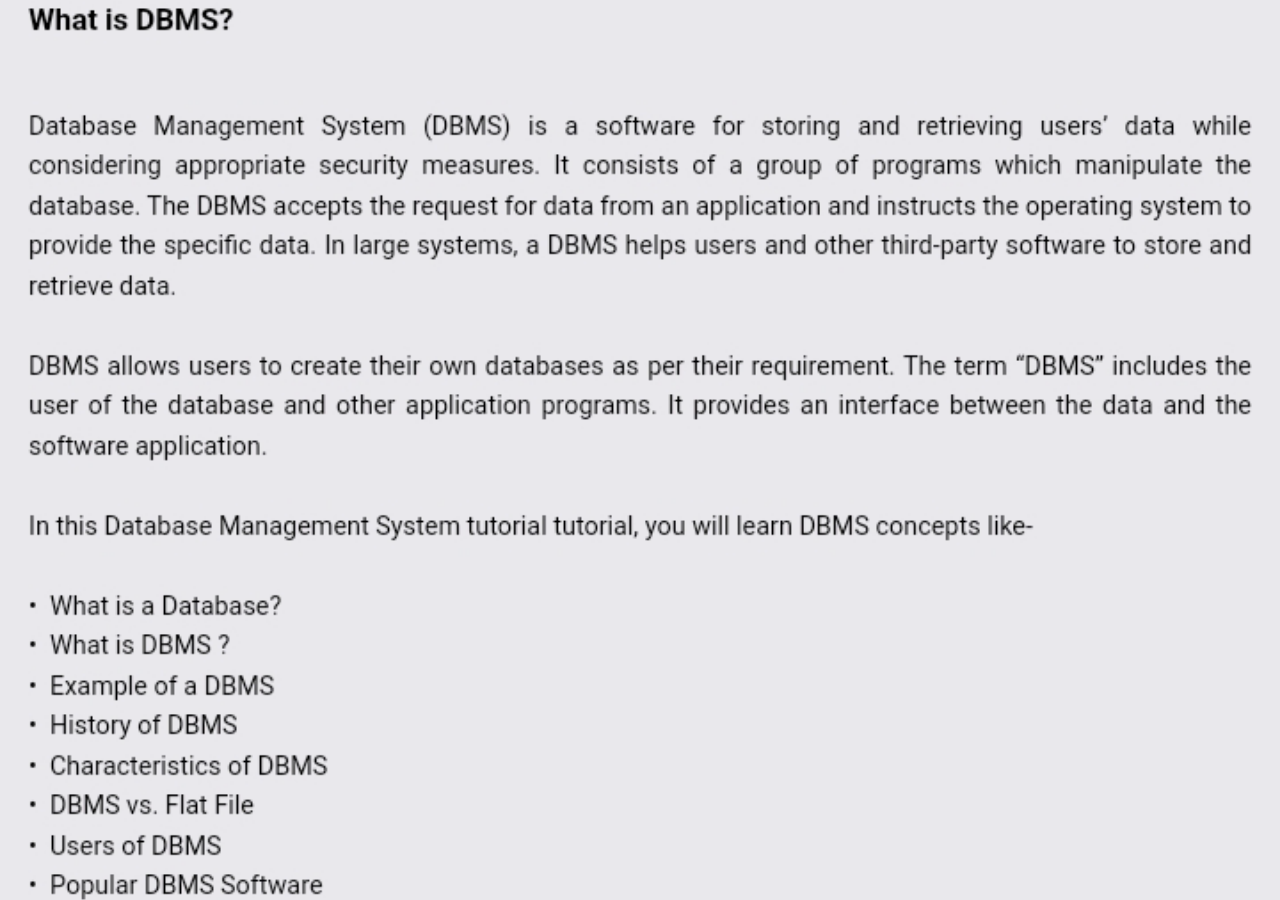
<file: image (1).html>
<!DOCTYPE html>
<html>
<head>
  <title>Play It Yourself</title>
  <style type="text/css">
    * {
      box-sizing: border-box;
    }
    html, body {
      margin-top:5px;
      padding: 0;
      width:98%;
      max-width: 100%;
      margin-left: auto;
      margin-right: auto;
      display: block;
    }
    button {
      font-family: sans-serif;
      border-radius: 100px 30px;
      padding: 15px 30px;
      font-size: 120%;
      
      margin: 10px;
      -webkit-transition-duration: 1s; /* for Safari */
      transition-duration: 1s;
       margin-left: auto;
       margin-right: auto;
       display: block;
       z-index: 5;
    }
    #button1 {
      background-color: rgba(1, 200, 20, 0.5);
      color: white;
      box-shadow: 0px 5px 10px 0px rgba(108, 18, 219, 0.8);
      z-index: 2;
      font-size: 120%;
    }
  
    #button1:hover {
      background-color: #f8bbf9;
      color: rgb(23, 152, 89);
      box-shadow: 10px 1px 2px 3px rgba(0,100,180,0.5);
      cursor: pointer;
    }
  
    .image-container {
      margin: 0 auto; /* center the image containers */
      width: 25%;
      height: 25%;
      box-shadow: 0 15px 30px rgba(0,0,0,0.30), 0 11px 8px rgba(0,0,0,0.22); /* material box shadow */
      margin-bottom: 20px;
      transition-duration: 1s;
      max-height: 25%;
    }
    .image-container:hover {
      width: 10%;
      box-shadow: 0 18px 36px rgba(0,0,0,0.30), 0 14px 11px rgba(0,0,0,0.22);
    }
    /* make the images responsive */
    img {
      width: 100%;
      height: auto;
    }
    .image-description {
      padding: 0 15px 15px 15px;
      text-align: center;
      font-size: 130%;
      font-weight: bold; 
    }
    
    /* lightbox stylesheet */
    .lightbox {
      display: table; /* helps us center the lightbox-content */
      transition-duration: 1s; /* duration of the fade in effect */
    
      /* make the lightbox occupy the entire page */
      position: fixed;
      top: -100%; /* hide the lightbox above the top edge */
      left: 0;
      width: 100%;
      height: 90%;
      background: rgba(0, 0, 0, 0.7); /* black with 0.7 opacity */
    }
    .lightbox:target {
      top: 0; /* make the lightbox cover the entire page */
    }
    .lightbox-content {
      display: table-cell;
      vertical-align: middle; /* vertically center */
      text-align: center; /* horizontally center */
    }
    .close {
      /* position the CLOSE button to the top-right corner */
      position: absolute;
      top: 10px;
      right: 20px;
    
      /* style the close button */
      font-size: 250%;
      font-weight: bolder;
      text-decoration: none;
      color: white;
    }
    
    /* make the image responsive */
    .lightbox img {
      max-width: 100%;
      height: auto;
    }
  </style>
</head>
<body>
  <p style="font-size: 110%; font-weight: bold">
  Alright, so let's take for instance you're given the the below web page to design or you want to design a web page like the below but in our case here we're only going to make use of only the tags we talked about previously except the <b style="color: lawngreen">&lt;pre&gt;</b>...<b style="color: lawngreen">&lt;/pre&gt;</b>, that means we're not going to make use of any CSS in our codes.</p>
   <div class="gallery">
  
     <div class="image-container" id="container4">
      <a href="#image4"><img src="egimg.jpg"></a>
    </div>
      <p class="image-description"> Click On or Hover Over  The Image Above To Have A Full View Of The Image</p>
  
  </div>
  
  
  <div class="lightbox" id="image4">
    <a href="#container4" class="close">CLOSE</a>
    <div class="lightbox-content">
      <img src="egimg.jpg" >
    </div>
  </div>
  <div>
    <p style="font-size: 110%; font-weight: bold">Alright so now let's design the above image's contents on a Web page using the following elements
    <b style="color: lawngreen">&lt;p&gt;</b>...<b style="color: lawngreen">&lt;/p&gt;</b>
    <b style="color: lawngreen">&lt;br&gt;</b>
    <b style="color: lawngreen">&lt;hr&gt;</b> and the headings tags.
    </p>
    <p style="text-align: center; font-size: 120%; color: limegreen">Click the Button below <br> to take you to the Work space</p>
<a href="Workspace.html">
<button id="button1"> Button </button>
</a>
  </div>
</body>
</html>
</file>
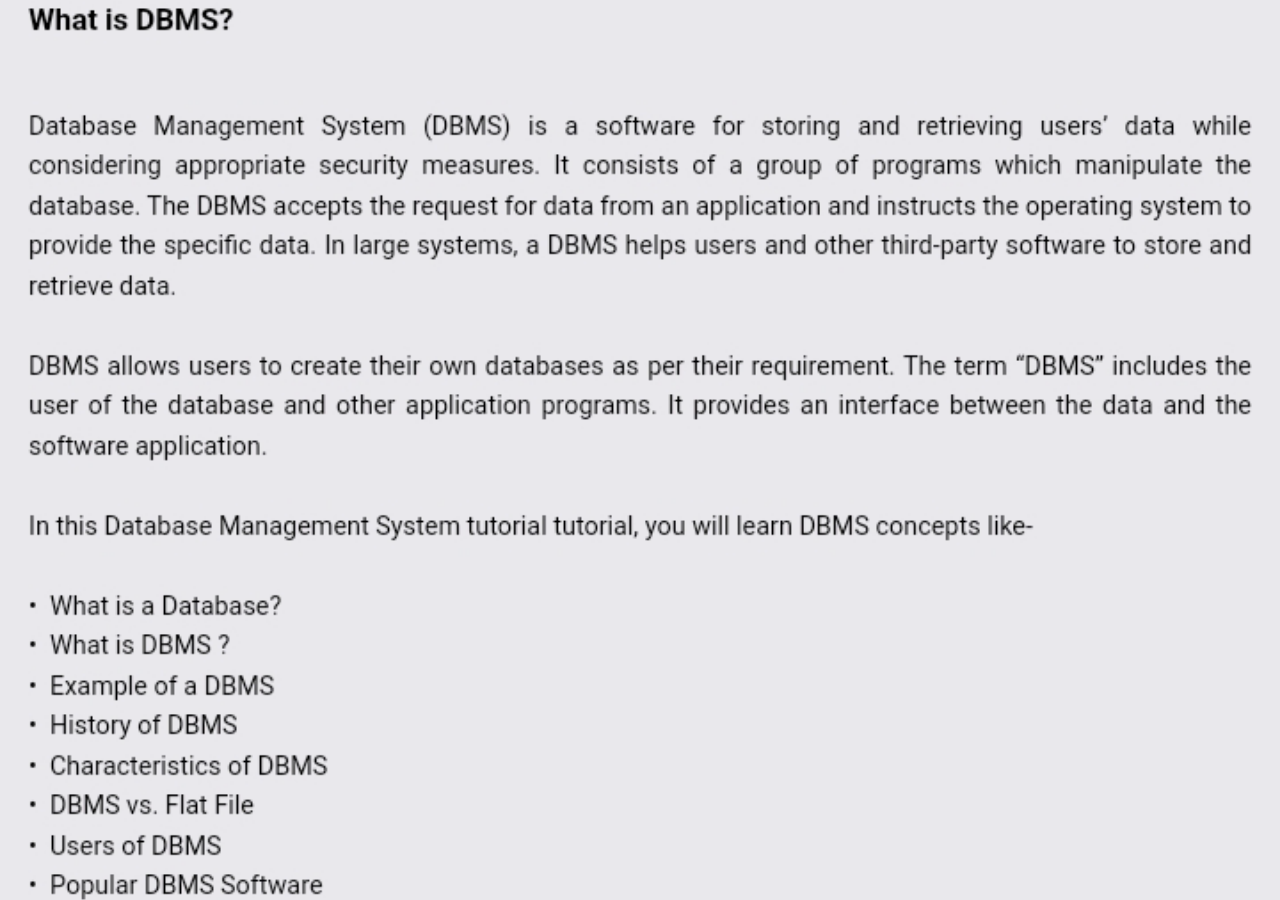
<file: image.html>
<!DOCTYPE html>
<html>
<head>
  <title>Play It Yourself</title>
  <style type="text/css">
    * {
      box-sizing: border-box;
    }
    html, body {
      margin-top:5px;
      padding: 0;
      width:98%;
      max-width: 100%;
      margin-left: auto;
      margin-right: auto;
      display: block;
    }
    button {
      font-family: sans-serif;
      border-radius: 100px 30px;
      padding: 15px 30px;
      font-size: 120%;
      
      margin: 10px;
      -webkit-transition-duration: 1s; /* for Safari */
      transition-duration: 1s;
       margin-left: auto;
       margin-right: auto;
       display: block;
       z-index: 5;
    }
    #button1 {
      background-color: rgba(1, 200, 20, 0.5);
      color: white;
      box-shadow: 0px 5px 10px 0px rgba(108, 18, 219, 0.8);
      z-index: 2;
      font-size: 120%;
    }
  
    #button1:hover {
      background-color: #f8bbf9;
      color: rgb(23, 152, 89);
      box-shadow: 10px 1px 2px 3px rgba(0,100,180,0.5);
      cursor: pointer;
    }
  
    .image-container {
      margin: 0 auto; /* center the image containers */
      width: 25%;
      height: 25%;
      box-shadow: 0 15px 30px rgba(0,0,0,0.30), 0 11px 8px rgba(0,0,0,0.22); /* material box shadow */
      margin-bottom: 20px;
      transition-duration: 1s;
      max-height: 25%;
    }
    .image-container:hover {
      width: 10%;
      box-shadow: 0 18px 36px rgba(0,0,0,0.30), 0 14px 11px rgba(0,0,0,0.22);
    }
    /* make the images responsive */
    img {
      width: 100%;
      height: auto;
    }
    .image-description {
      padding: 0 15px 15px 15px;
      text-align: center;
      font-size: 130%;
      font-weight: bold; 
    }
    
    /* lightbox stylesheet */
    .lightbox {
      display: table; /* helps us center the lightbox-content */
      transition-duration: 1s; /* duration of the fade in effect */
    
      /* make the lightbox occupy the entire page */
      position: fixed;
      top: -100%; /* hide the lightbox above the top edge */
      left: 0;
      width: 100%;
      height: 90%;
      background: rgba(0, 0, 0, 0.7); /* black with 0.7 opacity */
    }
    .lightbox:target {
      top: 0; /* make the lightbox cover the entire page */
    }
    .lightbox-content {
      display: table-cell;
      vertical-align: middle; /* vertically center */
      text-align: center; /* horizontally center */
    }
    .close {
      /* position the CLOSE button to the top-right corner */
      position: absolute;
      top: 10px;
      right: 20px;
    
      /* style the close button */
      font-size: 250%;
      font-weight: bolder;
      text-decoration: none;
      color: white;
    }
    
    /* make the image responsive */
    .lightbox img {
      max-width: 100%;
      height: auto;
    }
  </style>
</head>
<body>
  <p style="font-size: 110%; font-weight: bold">
  Alright, so let's take for instance you're given the the below web page to design or you want to design a web page like the below but in our case here we're only going to make use of only the tags we talked about previously except the <b style="color: lawngreen">&lt;pre&gt;</b>...<b style="color: lawngreen">&lt;/pre&gt;</b>, that means we're not going to make use of any CSS in our codes.</p>
   <div class="gallery">
  
     <div class="image-container" id="container4">
      <a href="#image4"><img src="egimg.jpg"></a>
    </div>
      <p class="image-description"> Click On or Hover Over  The Image Above To Have A Full View Of The Image</p>
  
  </div>
  
  
  <div class="lightbox" id="image4">
    <a href="#container4" class="close">CLOSE</a>
    <div class="lightbox-content">
      <img src="egimg.jpg" >
    </div>
  </div>
  <div>
    <p style="font-size: 110%; font-weight: bold">Alright so now let's design the above image's contents on a Web page using the following elements
    <b style="color: lawngreen">&lt;p&gt;</b>...<b style="color: lawngreen">&lt;/p&gt;</b>
    <b style="color: lawngreen">&lt;br&gt;</b>
    <b style="color: lawngreen">&lt;hr&gt;</b> and the headings tags.
    </p>
    <p style="text-align: center; font-size: 120%; color: limegreen">Click the Button below <br> to take you to the Work space</p>
<a href="Workspace.html">
<button id="button1"> Button </button>
</a>
  </div>
</body>
</html>
</file>
